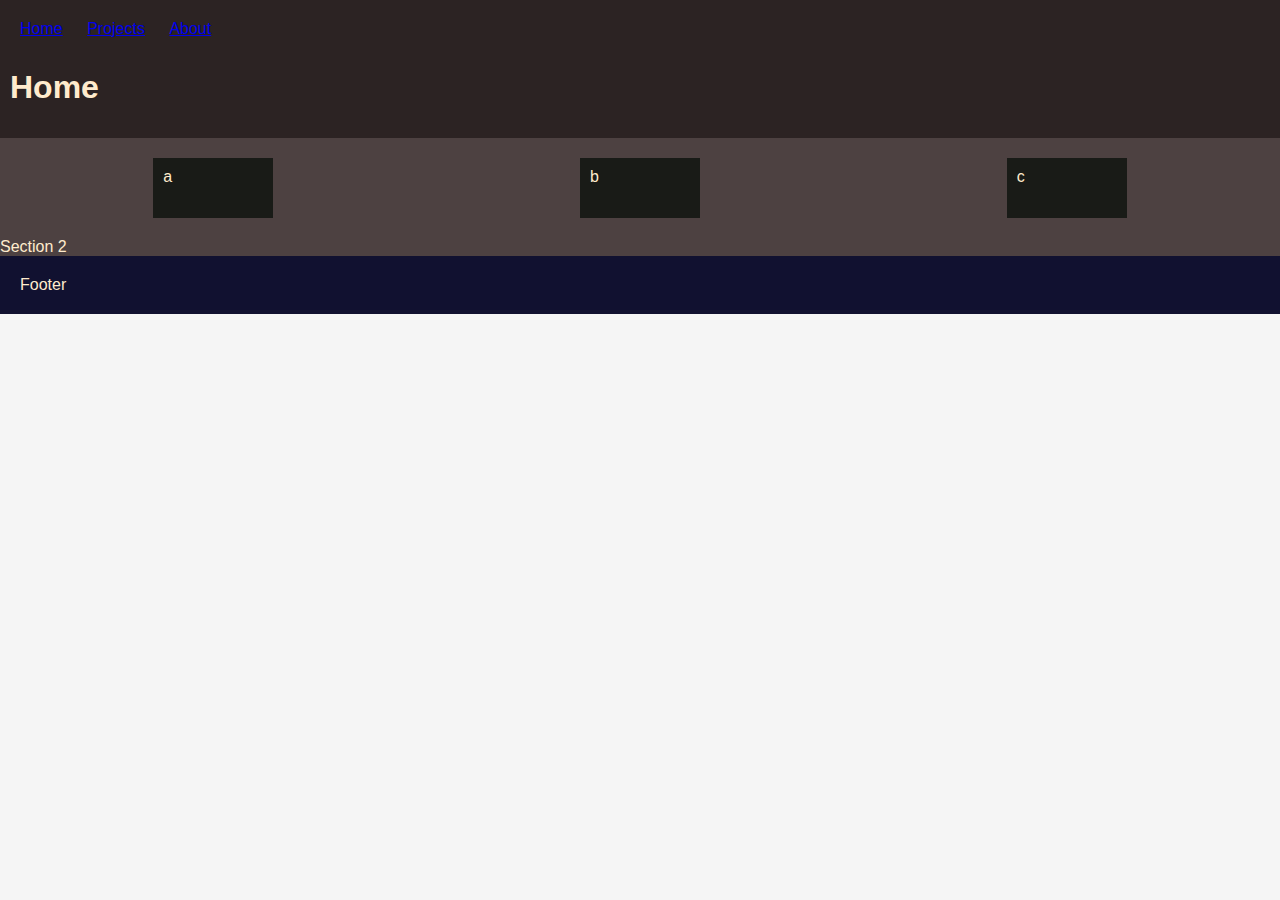
<file: index.html>
<!DOCTYPE html>
<html lang="en">
<head>
    <title>BasicWeb</title>
    <link rel="stylesheet" href="style.css">
</head>
<body>
    <header>
        <nav>
            <ul class="navbar">
                <li><a href="Index.html">Home</a></li>
                <li><a href="pages/projects.html">Projects</a></li>
                <li><a href="pages/about.html">About</a></li>
            </ul>
        </nav>
        <h1>Home</h1>
    </header>

    <section>
        <div>a</div>
        <div>b</div>
        <div>c</div>
    </section>

    <section>
        Section 2
    </section>

    <footer>
        Footer
    </footer>
</body>
</html>
</file>
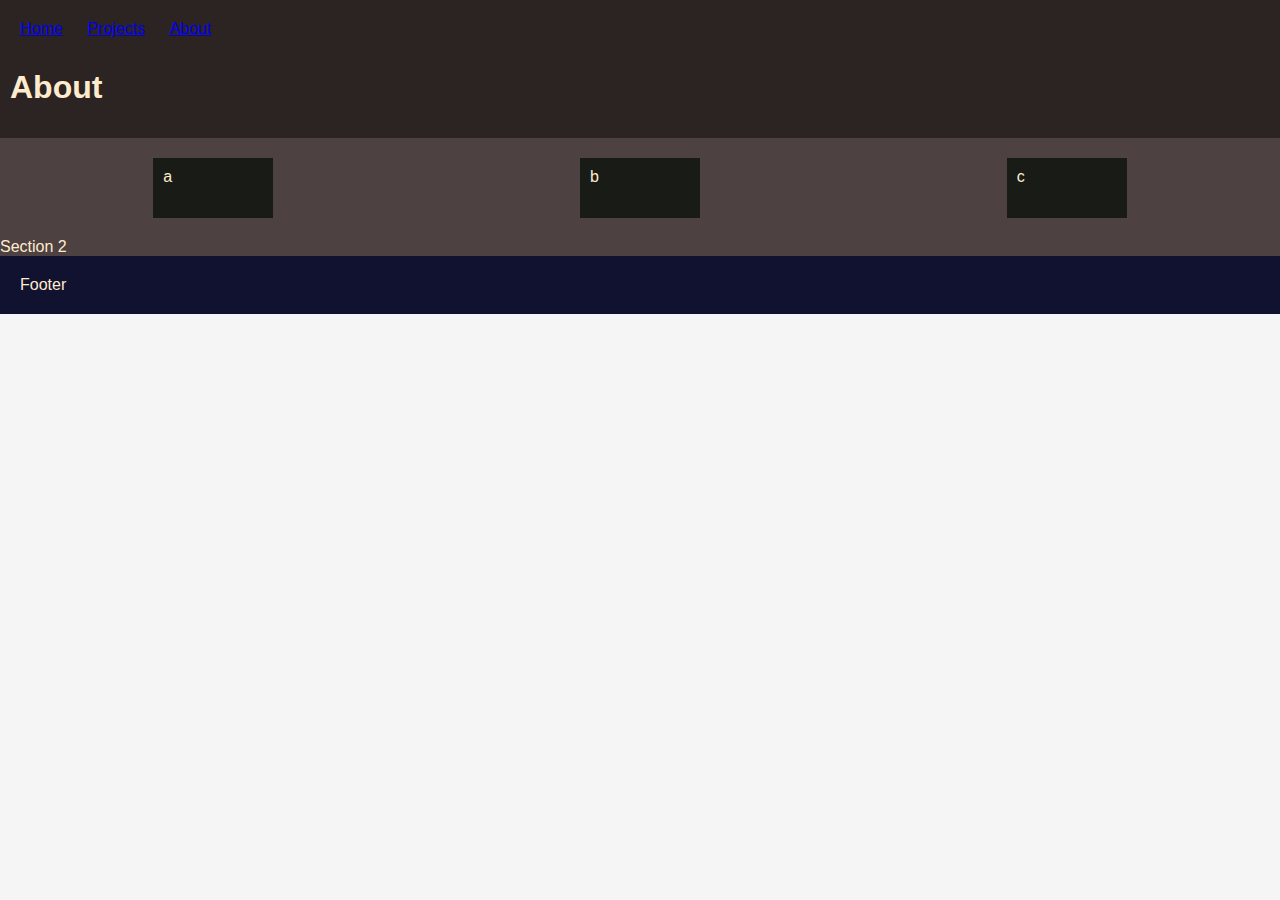
<file: pages/about.html>
<!DOCTYPE html>
<html lang="en">
<head>
    <title>BasicWeb</title>
    <link rel="stylesheet" href="../style.css">
</head>
<body>
    <header>
        <nav>
            <ul class="navbar">
                <li><a href="../index.html">Home</a></li>
                <li><a href="projects.html">Projects</a></li>
                <li><a href="about.html">About</a></li>
            </ul>
        </nav>
        <h1>About</h1>
    </header>
    <section>
        <div>a</div>
        <div>b</div>
        <div>c</div>
    </section>
    <section>
        Section 2
    </section>
    <footer>
        Footer
    </footer>
</body>
</html>
</file>
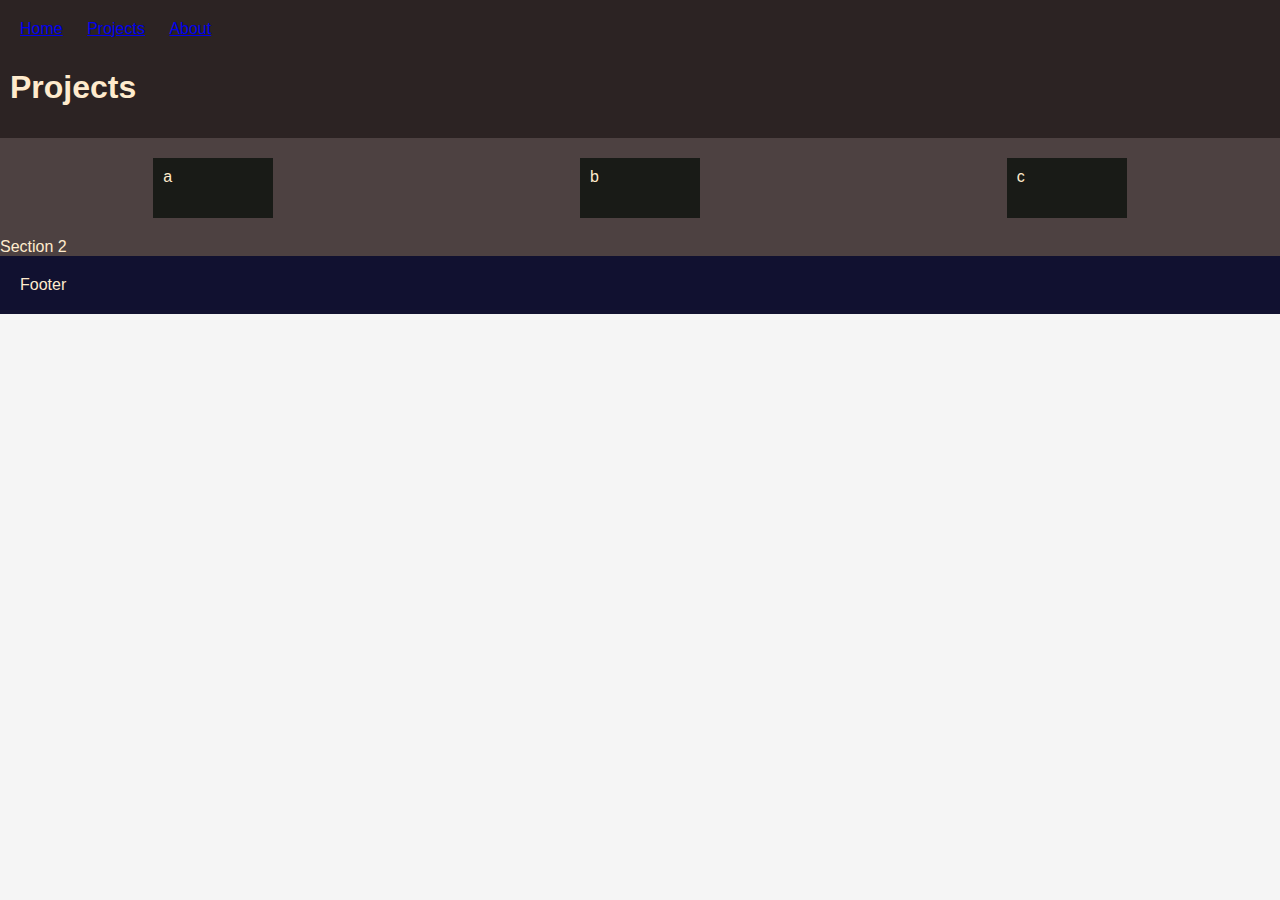
<file: pages/projects.html>
<!DOCTYPE html>
<html lang="en">
<head>
    <title>BasicWeb</title>
    <link rel="stylesheet" href="../style.css">
</head>
<body>
    <header>
        <nav>
            <ul class="navbar">
                <li><a href="../index.html">Home</a></li>
                <li><a href="projects.html">Projects</a></li>
                <li><a href="about.html">About</a></li>
            </ul>
        </nav>
        <h1>Projects</h1>
    </header>
    <section>
        <div>a</div>
        <div>b</div>
        <div>c</div>
    </section>
    <section>
        Section 2
    </section>
    <footer>
        Footer
    </footer>
</body>
</html>
</file>
<file: style.css>
body{
    background-color: whitesmoke;
    color: blanchedalmond;
    font-family: Arial, Helvetica, sans-serif;
    padding: 0%;
    margin: 0%;
}
header{
    background-color: rgb(44, 35, 35);
    padding: 10px;
}

section{
    background-color: rgb(77, 65, 65);
    padding: 20px 0 0 0;
    display: flex;
    flex-direction: row;
}
div{
    background-color: rgb(25, 27, 23);
    display: inline-block;
    height: 40px;
    width: 100px;
    padding: 10px;
    margin: auto;
}
ul{
    margin: 0px;
    padding: 0px;
    list-style: none;
    padding: 10px;
}
.navbar li{
    display: inline-block;
    margin: 0 20px 0 0;
    border-radius: 3px;
    text-decoration-style: none;
}
footer{
    background-color: rgb(17, 17, 48);
    padding: 20px;
}
</file>
